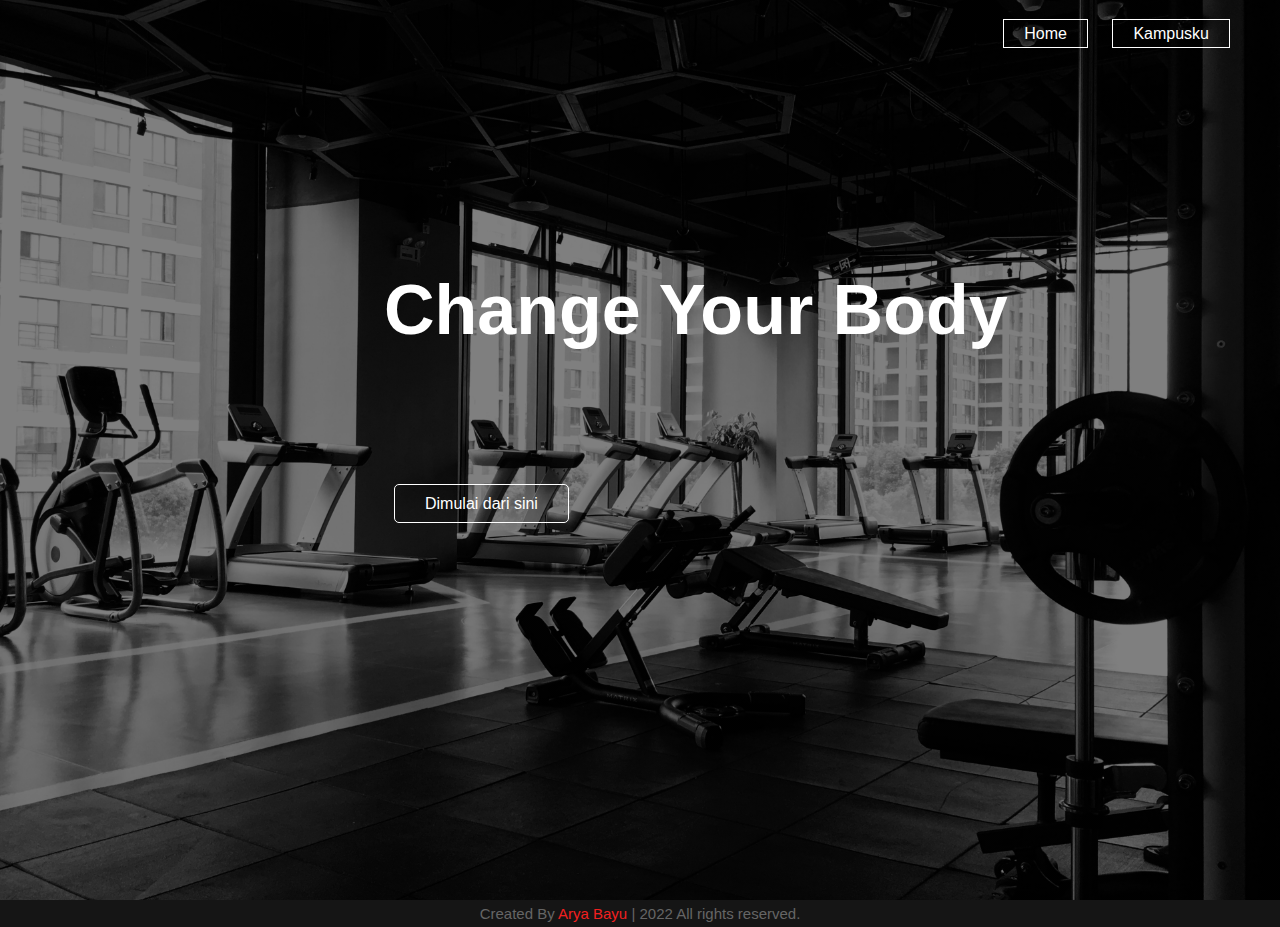
<file: hobby2.html>
<!DOCTYPE html>
<html>
<head>
	<title>FITNESS</title>
	<link rel="stylesheet" type="text/css" href="hobby2.css">
</head>
<body>
	<header>
		<div class="main">
			
			<ul>
				<li class="active"><a href="index.html">Home</a></li>
				<li><a href="https://www.primakara.ac.id/">Kampusku</a></li>
				
			</ul>
		</div>
		<div class="button">
			<a href="https://www.youtube.com/watch?v=p0CI1nTeCBo" class="btn1">Dimulai dari sini</a>
			
		</div>
		<div class="title">
			<h1>Change Your Body</h1>
		</div>
	</header>


		<div class="bottom">
		  <center>
			<span class="credit">Created By <a href=""> Arya Bayu</a> | </span>
			<span class="far fa-copyright"></span><span> 2022 All rights reserved.</span>
		  </center>
		</div>
	  

</body>
</html>
</file>
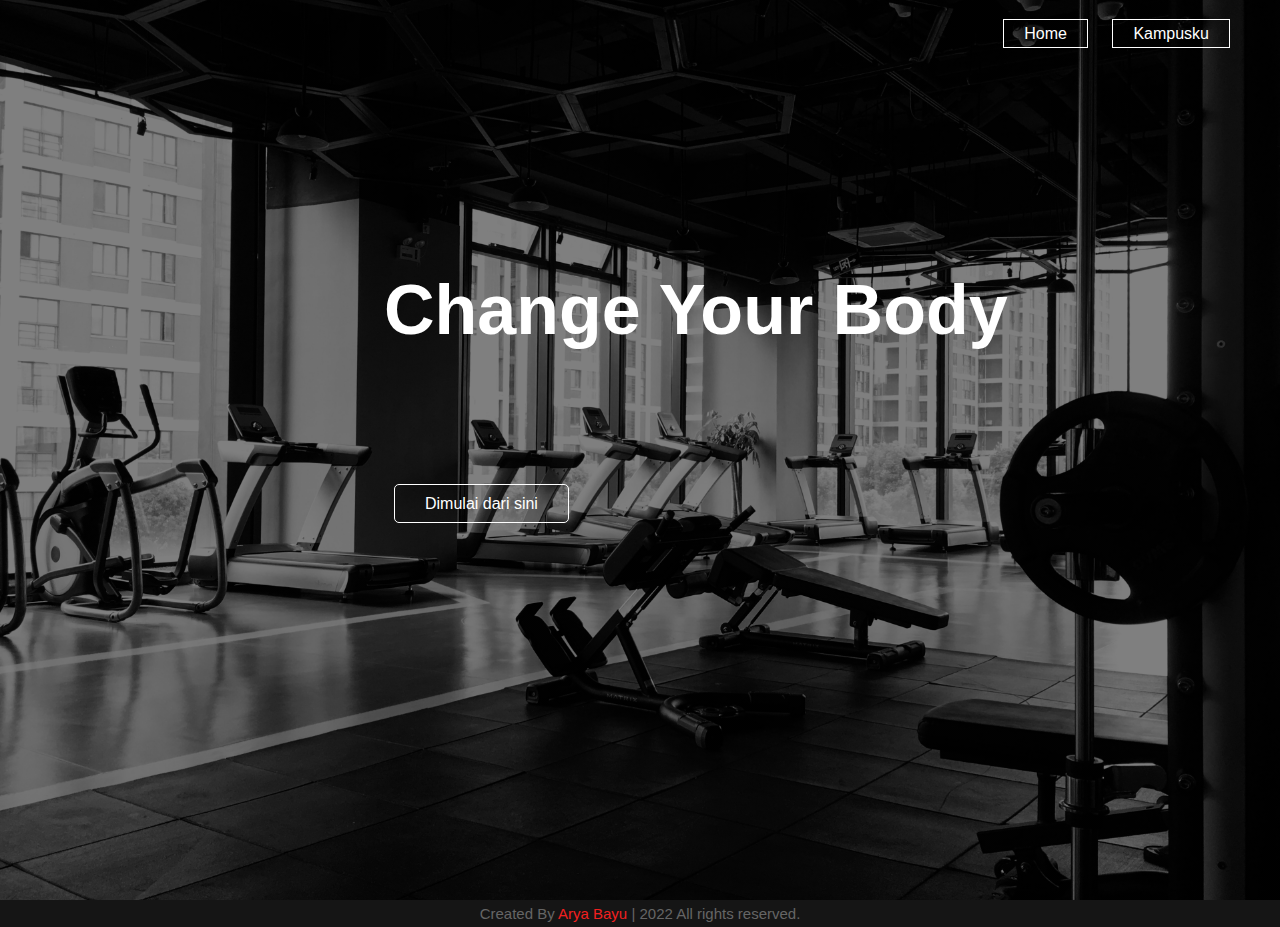
<file: pink/hobby2.html>
<!DOCTYPE html>
<html>
<head>
	<title>FITNESS</title>
	<link rel="stylesheet" type="text/css" href="hobby2.css">
</head>
<body>
	<header>
		<div class="main">
			
			<ul>
				<li class="active"><a href="../index.html">Home</a></li>
				<li><a href="https://www.primakara.ac.id/">Kampusku</a></li>
				
			</ul>
		</div>
		<div class="button">
			<a href="https://www.youtube.com/watch?v=p0CI1nTeCBo" class="btn1">Dimulai dari sini</a>
			
		</div>
		<div class="title">
			<h1>Change Your Body</h1>
		</div>
	</header>


		<div class="bottom">
		  <center>
			<span class="credit">Created By <a href=""> Arya Bayu</a> | </span>
			<span class="far fa-copyright"></span><span> 2022 All rights reserved.</span>
		  </center>
		</div>
	  

</body>
</html>
</file>
<file: hobby2.css>
*{
	margin: 0;
	padding: 0;
	font-family: sans-serif;
}
header{
	background-image:linear-gradient(rgba(0,0,0,0.5),rgba(0,0,0,0.5)), url(fit.jpg);
	height: 100vh;
	background-size: cover;
	background-position: center;
}
ul{
	float: right;
	list-style-type: none;
	margin-top: 25px;
}
ul li{
	display: inline-block;
}
ul li a{
	text-decoration: none;
	color: #fff;
	padding: 5px 20px;
	border: 1px solid;
	transition: 0.6s;
	margin: 10px;

}
ul li a:hover{
	background-color: #fff;
	color: #000;
}


.main{
	max-width: 1200px;
	margin: auto;
}
.title{
	position: absolute;
	top: 30%;
	left: 30%;
	transform: translate(-50% -50%);
}
.title h1{
	font-family: sans-serif;
	color: #fff;
	font-size: 70px;
}
.button{
	position: absolute;
	top: 55%;
	left: 30%;
	transform: translate(-50% -50%);
}
.btn1{
	border: 1px solid #fff;
	padding: 10px 30px;
	color: #fff;
	text-decoration: none;
	transition: 0.6s ease;
	border-radius: 5px;
	margin: 10px;
}
.btn1:hover{
	background-color: #fff;
	color: #000
}


.bottom center{
  padding: 5px;
  font-size: 0.9375rem;
  background: #151515;
}
.bottom center span{
  color: #656565;
}
.bottom center a{
  color: #f12020;
  text-decoration: none;
}
.bottom center a:hover{
  text-decoration: underline;
}
@media screen and (max-width: 900px) {
  footer{
    position: relative;
    bottom: 0px;
  }
  .main-content{
    flex-wrap: wrap;
    flex-direction: column;
  }
  .main-content .box{
    margin: 5px 0;
  }
}
</file>
<file: pink/hobby2.css>
*{
	margin: 0;
	padding: 0;
	font-family: sans-serif;
}
header{
	background-image:linear-gradient(rgba(0,0,0,0.5),rgba(0,0,0,0.5)), url(fit.jpg);
	height: 100vh;
	background-size: cover;
	background-position: center;
}
ul{
	float: right;
	list-style-type: none;
	margin-top: 25px;
}
ul li{
	display: inline-block;
}
ul li a{
	text-decoration: none;
	color: #fff;
	padding: 5px 20px;
	border: 1px solid;
	transition: 0.6s;
	margin: 10px;

}
ul li a:hover{
	background-color: #fff;
	color: #000;
}


.main{
	max-width: 1200px;
	margin: auto;
}
.title{
	position: absolute;
	top: 30%;
	left: 30%;
	transform: translate(-50% -50%);
}
.title h1{
	font-family: sans-serif;
	color: #fff;
	font-size: 70px;
}
.button{
	position: absolute;
	top: 55%;
	left: 30%;
	transform: translate(-50% -50%);
}
.btn1{
	border: 1px solid #fff;
	padding: 10px 30px;
	color: #fff;
	text-decoration: none;
	transition: 0.6s ease;
	border-radius: 5px;
	margin: 10px;
}
.btn1:hover{
	background-color: #fff;
	color: #000
}


.bottom center{
  padding: 5px;
  font-size: 0.9375rem;
  background: #151515;
}
.bottom center span{
  color: #656565;
}
.bottom center a{
  color: #f12020;
  text-decoration: none;
}
.bottom center a:hover{
  text-decoration: underline;
}
@media screen and (max-width: 900px) {
  footer{
    position: relative;
    bottom: 0px;
  }
  .main-content{
    flex-wrap: wrap;
    flex-direction: column;
  }
  .main-content .box{
    margin: 5px 0;
  }
}
</file>
